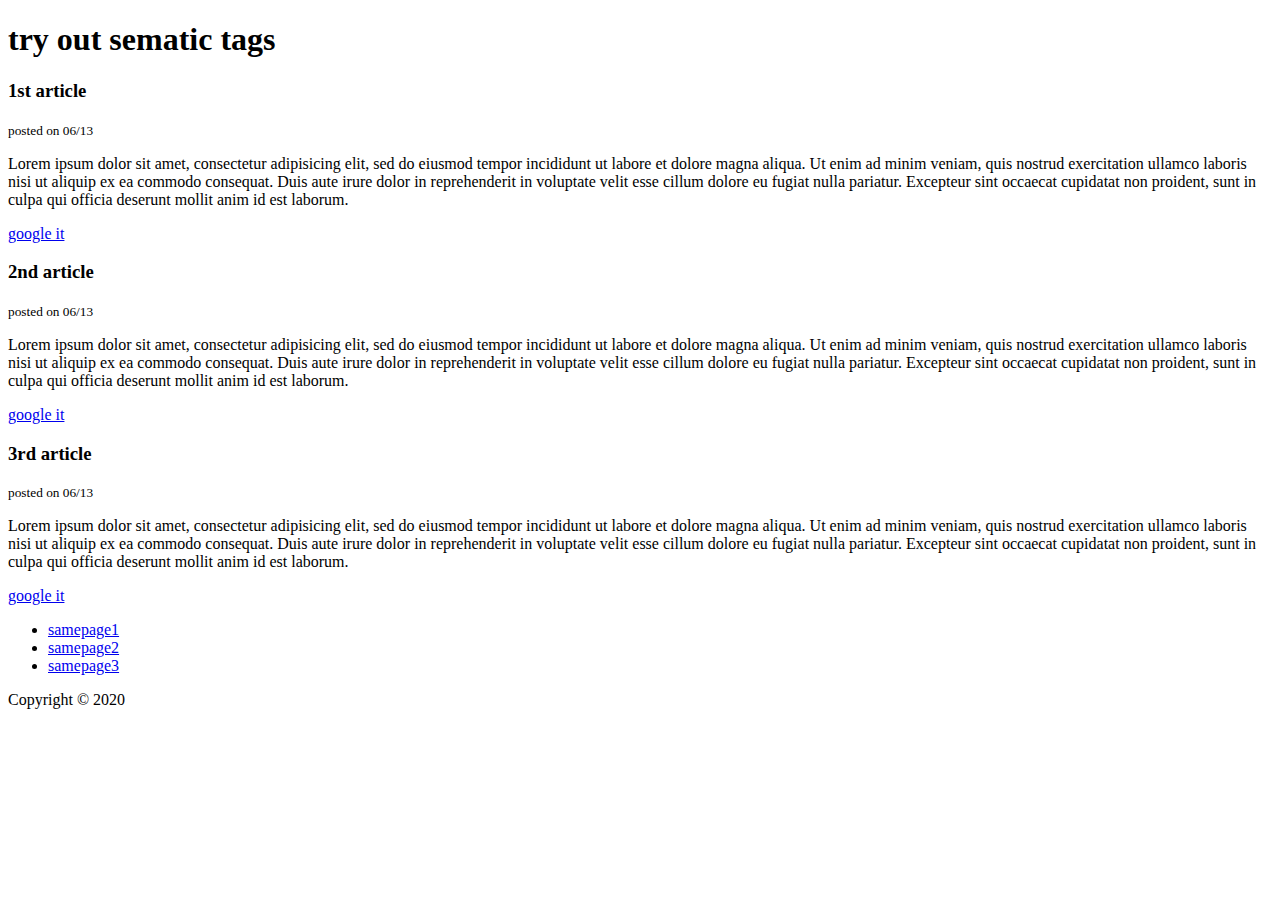
<file: site/index.html>
<!DOCTYPE html>
<html>
<head>
	<title>try out semantic tags</title>
</head>
<body>
	<header id="page-header">
		<h1>
			try out sematic tags
		</h1>
	</header>
	<section>
		<article>
			<h3>1st article</h3>
			<small>posted on 06/13</small>
			<p>Lorem ipsum dolor sit amet, consectetur adipisicing elit, sed do eiusmod tempor incididunt ut labore et dolore magna aliqua. Ut enim ad minim veniam, quis nostrud exercitation ullamco laboris nisi ut aliquip ex ea commodo consequat. Duis aute irure dolor in reprehenderit in voluptate velit esse cillum dolore eu fugiat nulla pariatur. Excepteur sint occaecat cupidatat non proident, sunt in culpa qui officia deserunt mollit anim id est laborum.</p>
			<a href="google.com">google it</a>
		</article>
		<article>
			<h3>2nd article</h3>
			<small>posted on 06/13</small>
			<p>Lorem ipsum dolor sit amet, consectetur adipisicing elit, sed do eiusmod tempor incididunt ut labore et dolore magna aliqua. Ut enim ad minim veniam, quis nostrud exercitation ullamco laboris nisi ut aliquip ex ea commodo consequat. Duis aute irure dolor in reprehenderit in voluptate velit esse cillum dolore eu fugiat nulla pariatur. Excepteur sint occaecat cupidatat non proident, sunt in culpa qui officia deserunt mollit anim id est laborum.</p>
			<a href="temp.html">google it</a>
		</article>
		<article>
			<h3>3rd article</h3>
			<small>posted on 06/13</small>
			<p>Lorem ipsum dolor sit amet, consectetur adipisicing elit, sed do eiusmod tempor incididunt ut labore et dolore magna aliqua. Ut enim ad minim veniam, quis nostrud exercitation ullamco laboris nisi ut aliquip ex ea commodo consequat. Duis aute irure dolor in reprehenderit in voluptate velit esse cillum dolore eu fugiat nulla pariatur. Excepteur sint occaecat cupidatat non proident, sunt in culpa qui officia deserunt mollit anim id est laborum.</p>
			<a href="google.com">google it</a>
		</article>
	</section>

	<aside>
		<nav></nav>
			<ul>
				<li><a href="#">samepage1</a></li>
				<li><a href="#">samepage2</a></li>
				<li><a href="#">samepage3</a></li>
			</ul>
		</nav>
	</aside>

	<footer id="page-footer">
		<p>Copyright &copy 2020</p>
	</footer>
</body>
</html>
</file>
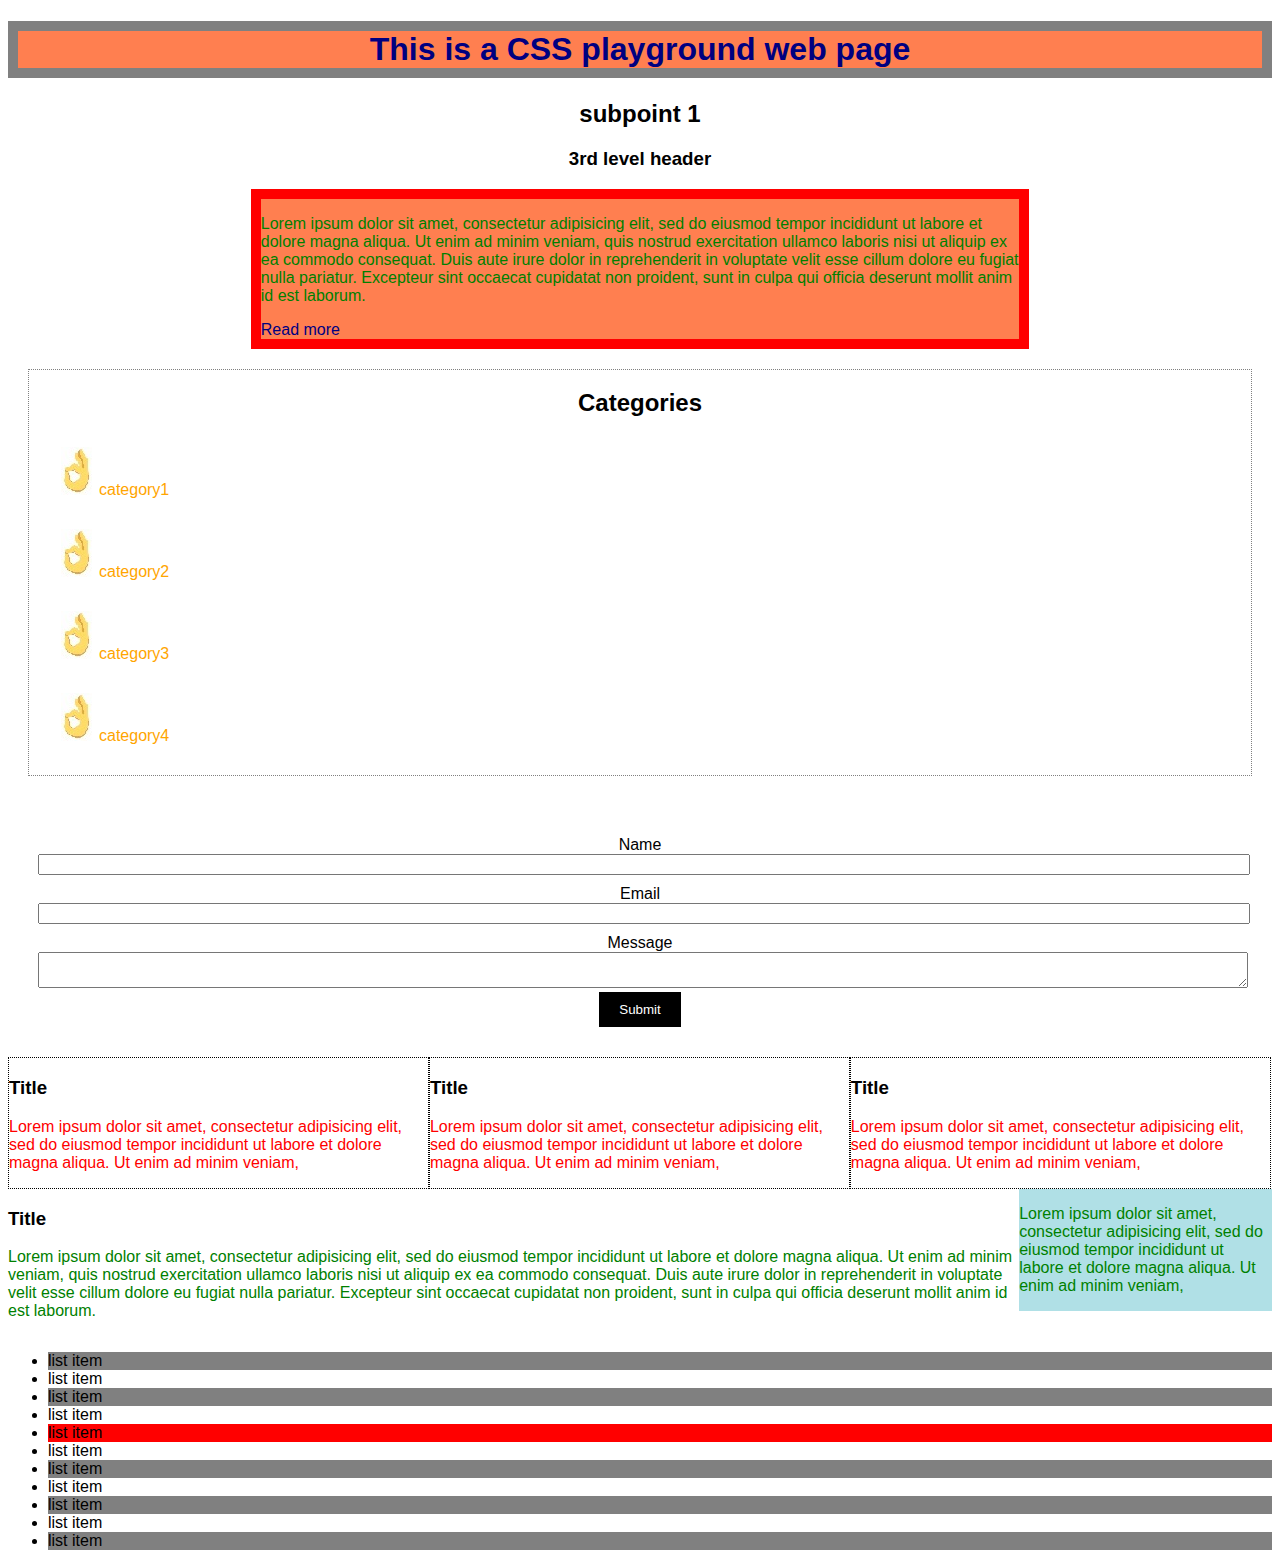
<file: try-css/index.html>
<!DOCTYPE html>
<html>
<head>
	<title>Try out CSS</title>
	<link rel="stylesheet" type="text/css" href="css/style.css">
</head>
<body>
	<div class = "container">
		<div>
			<h1>This is a CSS playground web page</h1>
		</div>
		
		<h2>subpoint 1</h2>
		<h3>3rd level header</h3>
		<div class = "my-box">
			<p>Lorem ipsum dolor sit amet, consectetur adipisicing elit, sed do eiusmod
			tempor incididunt ut labore et dolore magna aliqua. Ut enim ad minim veniam,
			quis nostrud exercitation ullamco laboris nisi ut aliquip ex ea commodo
			consequat. Duis aute irure dolor in reprehenderit in voluptate velit esse
			cillum dolore eu fugiat nulla pariatur. Excepteur sint occaecat cupidatat non
			proident, sunt in culpa qui officia deserunt mollit anim id est laborum.</p>
			<a href="#">Read more</a>
		</div>

		<div class = "categories">
			<h2>Categories</h2>
			<ul>
				<li><a href="#">category1</a></li>
				<li><a href="#">category2</a></li>
				<li><a href="#">category3</a></li>
				<li><a href="#">category4</a></li>
			</ul>
		</div>

		<div class = "my-form">
			<form>
				<div class = "form-group">
					<label>Name</label>
					<input type="text" name="name">
				</div>
				<div class = "form-group">
					<label>Email</label>
					<input type="text" name="email">
				</div>
				<div class = "form-group">
					<label>Message</label>
					<textarea name="message"></textarea>
				</div>
				<input class = "button" type = "submit" value = "Submit" name = "">
			</form>
		</div>
	</div>
	<div class = "my-blog">
		<h3>Title</h3>
		<p>Lorem ipsum dolor sit amet, consectetur adipisicing elit, sed do eiusmod
		tempor incididunt ut labore et dolore magna aliqua. Ut enim ad minim veniam,</p>
	</div>
	<div class = "my-blog">
		<h3>Title</h3>
		<p>Lorem ipsum dolor sit amet, consectetur adipisicing elit, sed do eiusmod
		tempor incididunt ut labore et dolore magna aliqua. Ut enim ad minim veniam,</p>
	</div>
	<div class = "my-blog">
		<h3>Title</h3>
		<p>Lorem ipsum dolor sit amet, consectetur adipisicing elit, sed do eiusmod
		tempor incididunt ut labore et dolore magna aliqua. Ut enim ad minim veniam,</p>
	</div>
	<div class="clr"></div>
	
	<div id="leftblock">
		<h3>Title</h3>
		<p>Lorem ipsum dolor sit amet, consectetur adipisicing elit, sed do eiusmod
		tempor incididunt ut labore et dolore magna aliqua. Ut enim ad minim veniam,
		quis nostrud exercitation ullamco laboris nisi ut aliquip ex ea commodo
		consequat. Duis aute irure dolor in reprehenderit in voluptate velit esse
		cillum dolore eu fugiat nulla pariatur. Excepteur sint occaecat cupidatat non
		proident, sunt in culpa qui officia deserunt mollit anim id est laborum.</p>
	</div>
	<div id="rightblock">
		<p>Lorem ipsum dolor sit amet, consectetur adipisicing elit, sed do eiusmod
		tempor incididunt ut labore et dolore magna aliqua. Ut enim ad minim veniam,	</p>
	</div>
	<div class="clr"></div>
	<ul class="my-list">
		<li>list item</li>
		<li>list item</li>
		<li>list item</li>
		<li>list item</li>
		<li>list item</li>
		<li>list item</li>
		<li>list item</li>
		<li>list item</li>
		<li>list item</li>
		<li>list item</li>
		<li>list item</li>
	</ul>
</body>
</html>
</file>
<file: try-css/css/style.css>
body h1{
	color: navy;
	background: coral;
	text-align: center;
	/*margin: 50px;*/
	border: 10px gray solid;

}
body p{
	color: green;
}
body{
	text-align: left;
	font-family: Arial;

}

.container{
	text-align: center;
}
.my-box{
	background: coral;
	width: 60%;
	align-content: center;
	text-align: left;
	align-content: center;
	border: 10px red solid;
	display: inline-block;
}

.my-box a{
	color: navy;
	text-decoration: none;
}

.my-box a:hover{
	color: purple;
}
.categories{
	border: 1px grey dotted;
	padding: 10px
	border-radius: 15px;
	margin: 20px;
}

.categories h2{
	text-align: center;
}

.categories ul{
	list-style-image: url('../images/ok-hand.jpg');
}
.categories li{
	margin: 30px;
	text-align: left;
}

.categories a{
	color: orange;
	text-decoration: none;
}

.categories a:hover{
	color: red;
}
.categories a:active{
	color: green;
}

.my-form{
	padding: 30px;
}

.my-form label{
	display: block;
	margin-top: 10px;
}
.my-form input[type="text"], .my-form textarea{
	width: 100%
}

.button{
	background-color: black;
	color:white;
	padding: 10px 20px;
	border: none;
	font-size: 30;
}
.button:hover{
	color:black;
	background:red;
}

.my-blog{
	float: left;
	box-sizing:border-box;
	border: 1px dotted;
	width: 33.3%
}
.my-blog p{
	color:red;
}
.clr{
	clear:both;
}

#leftblock{
	box-sizing:border-box;
	float: left;
	width: 80%;
}
#rightblock{
	background-color: powderblue;
	box-sizing:border-box;
	float:right;
	width: 20%;
}

.my-list li:first-child{
	background-color: red;
}
.my-list li:last-child{
	background-color: red;
}
.my-list li:nth-child(odd){
	background-color: grey;
}
.my-list li:nth-child(5){
	background-color: red;
}
</file>
